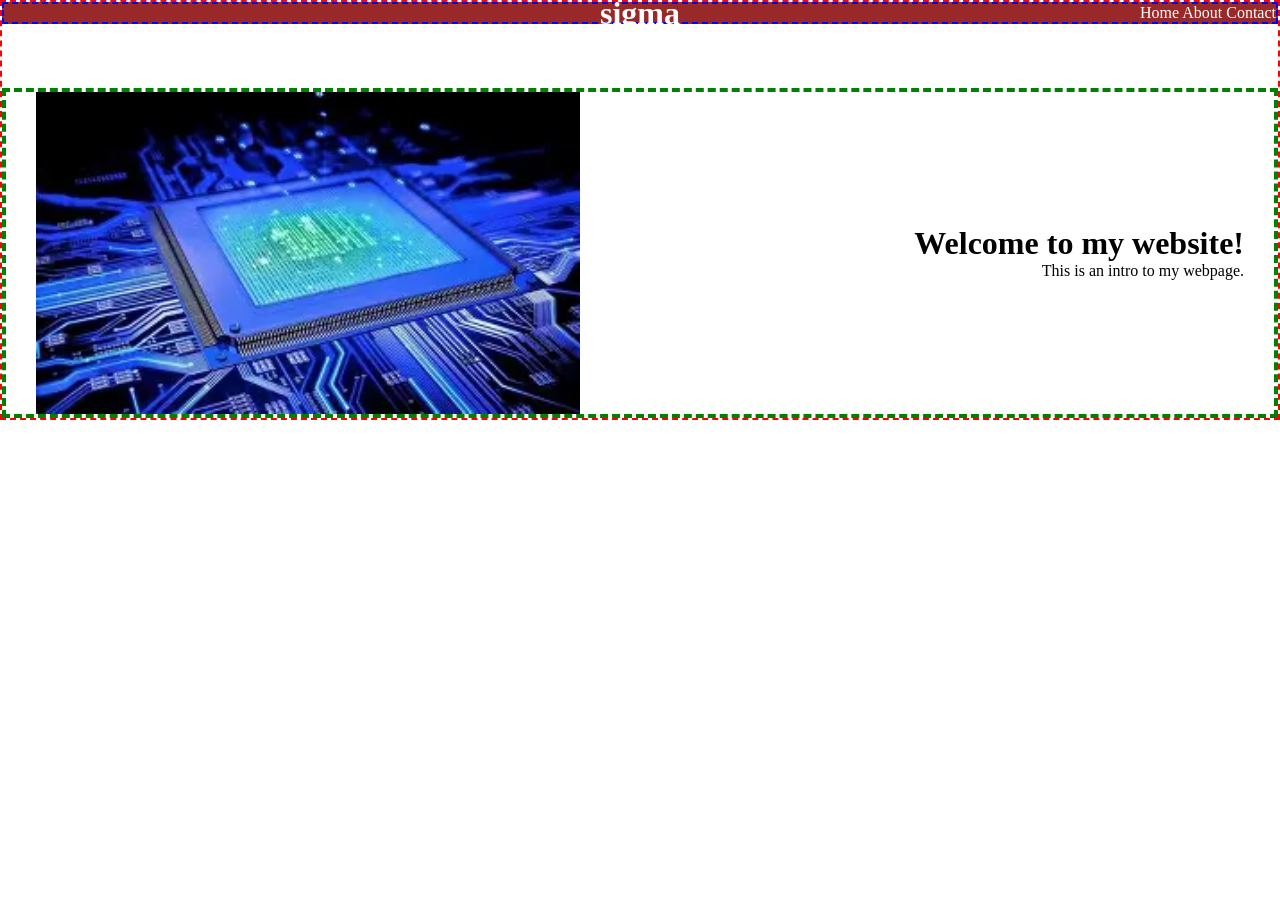
<file: index.html>
<!DOCTYPE html>
<html lang="en">

<head>
    <meta charset="UTF-8">
    <meta name="viewport" content="width=device-width, initial-scale=1.0">
    <title>Document</title>
    <link rel="stylesheet" href="styles.css">
</head>

<body>

    <div class="container">
        <div class="menu">
            <h1 class="menu-title">
                sigma
            </h1>

            <nav class="menu-links">
                <a href="index.html">Home</a>
                <a href="about.html">About</a>
                <a href="contact.html">Contact</a>
            </nav>
        </div>

        <div class="contents">
            <img src="image.png">
            <div class="intro-text">
                <h1>Welcome to my website!</h1>
                <p>This is an intro to my webpage.</p>
            </div>
        </div>
    </div>

</body>

</html>

<!-- Ctrl + S to update website & save -->
<!-- Shift + Alt + F fixes indentation -->
<!-- Ctrl + , to open settings -->
</file>
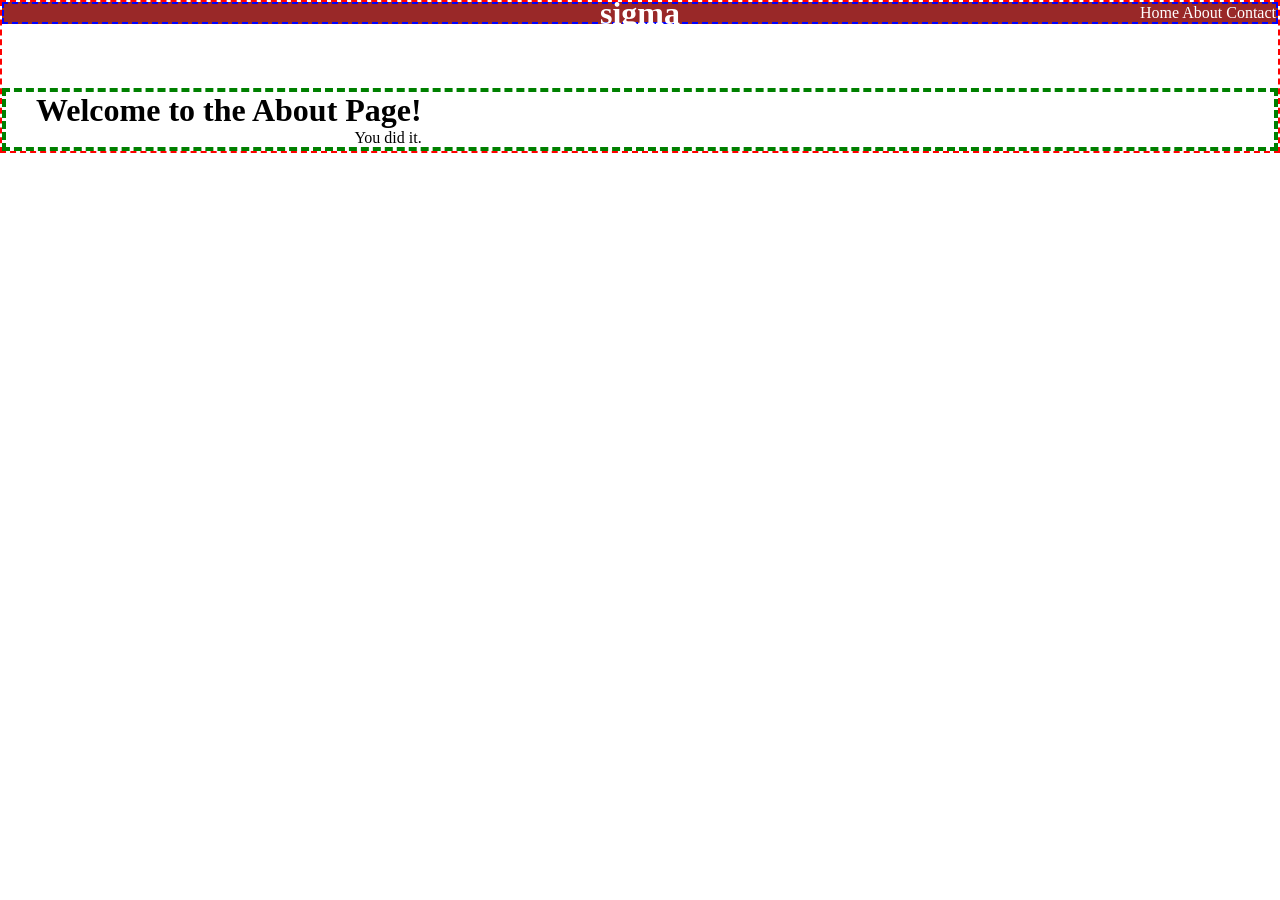
<file: about.html>
<!DOCTYPE html>
<html lang="en">

<head>
    <meta charset="UTF-8">
    <meta name="viewport" content="width=device-width, initial-scale=1.0">
    <title>Document</title>
    <link rel="stylesheet" href="styles.css">
</head>

<body>

    <div class="container">
        <div class="menu">
            <h1 class="menu-title">
                sigma
            </h1>

            <nav class="menu-links">
                <a href="index.html">Home</a>
                <a href="about.html">About</a>
                <a href="contact.html">Contact</a>
            </nav>
        </div>

        <div class="contents">
            <div class="intro-text">
                <h1>Welcome to the About Page!</h1>
                <p>You did it.</p>
            </div>
        </div>
    </div>

</body>

</html>

<!-- Ctrl + S to update website & save -->
<!-- Shift + Alt + F fixes indentation -->
<!-- Ctrl + , to open settings -->
</file>
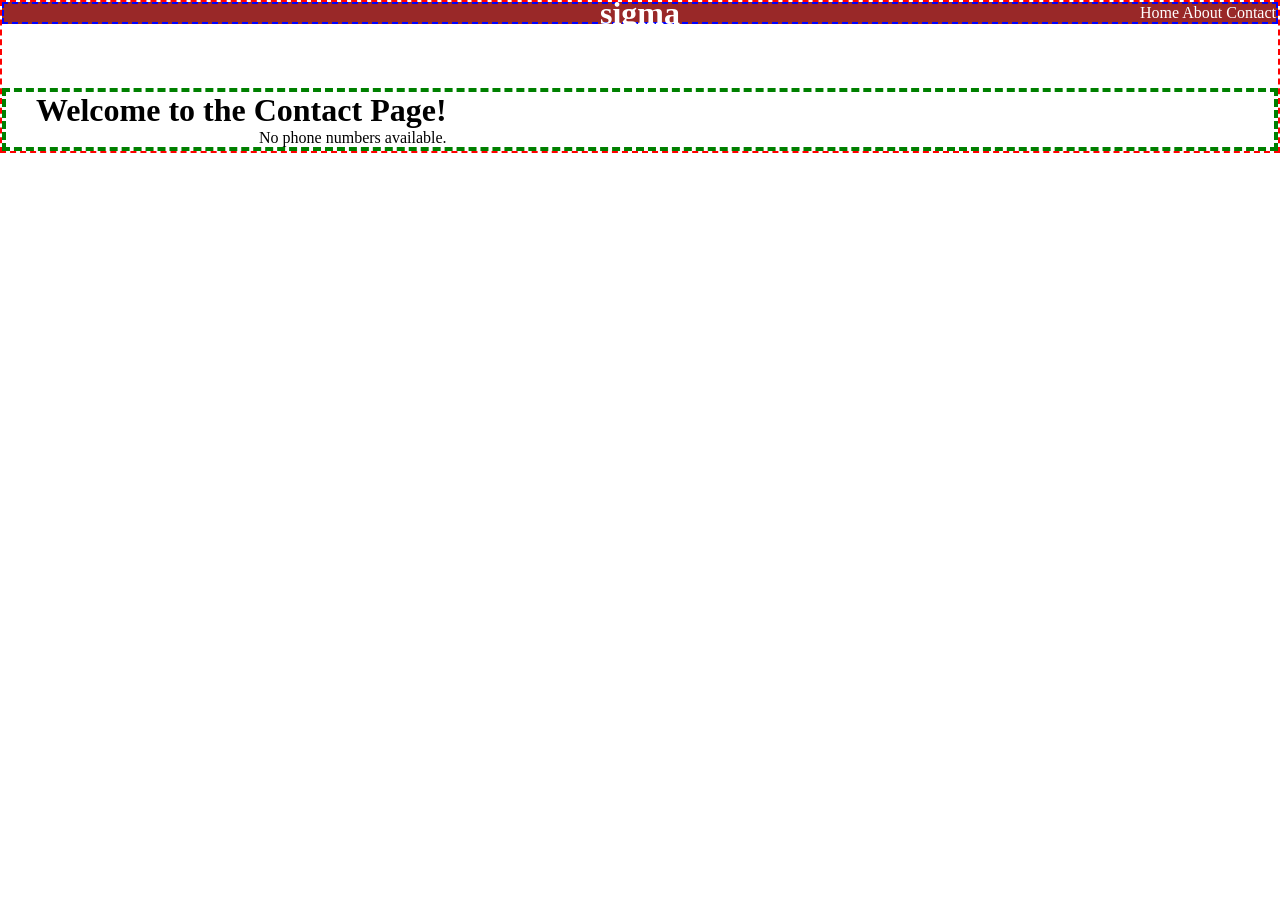
<file: contact.html>
<!DOCTYPE html>
<html lang="en">

<head>
    <meta charset="UTF-8">
    <meta name="viewport" content="width=device-width, initial-scale=1.0">
    <title>Document</title>
    <link rel="stylesheet" href="styles.css">
</head>

<body>

    <div class="container">
        <div class="menu">
            <h1 class="menu-title">
                sigma
            </h1>

            <nav class="menu-links">
                <a href="index.html">Home</a>
                <a href="about.html">About</a>
                <a href="contact.html">Contact</a>
            </nav>
        </div>

        <div class="contents">
            <div class="intro-text">
                <h1>Welcome to the Contact Page!</h1>
                <p>No phone numbers available.</p>
            </div>
        </div>
    </div>

</body>

</html>

<!-- Ctrl + S to update website & save -->
<!-- Shift + Alt + F fixes indentation -->
<!-- Ctrl + , to open settings -->
</file>
<file: styles.css>
* {
    margin: 0;
    padding: 0;
}


.container {
    border: 2px dashed red;
}

.contents img {
    width: 45%;
    height: auto;
}

.menu {
    color: white;
    border: 2px dashed blue;
    background-color: #992828;
    display: flex;
    flex-direction: row;
    align-items: center;
    justify-content: flex-end;
}

.menu a {
    color: white;
    text-decoration: none;
    transition: color 0.3s ease;
}

.menu a:hover {
    color: #ffa2a2;
}

.menu a:active {
    color: red;
}

.menu h1 {
    position: absolute;
    left: 50%;
    transform: translate(-50%);
}

.contents {
    border: 4px dashed green;
    display: flex;
    flex-direction: row;
    align-items: center;
    justify-content: space-between;
    padding-right: 30px;
    padding-left: 30px;
    margin-top: 64px;
    animation: content-enter 400ms ease-out;
}

.intro-text {
    text-align: right;
}

@keyframes content-enter {
    from {
        opacity: 0;
        transform: translateY(100px);
    }

    to {
        opacity: 1;
        transform: translateY(0);
    }
}
</file>
